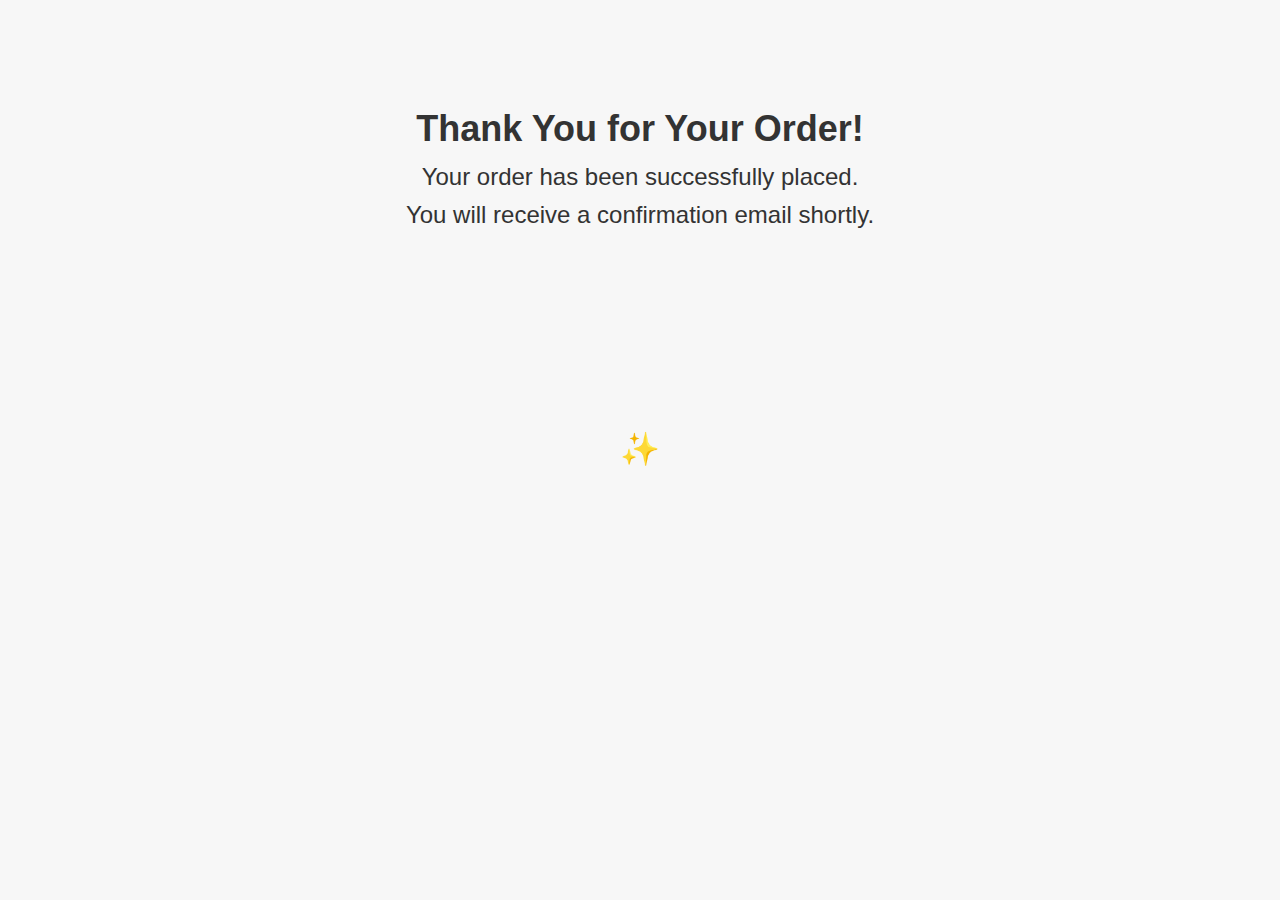
<file: order-success.html>
<!DOCTYPE html>
<html lang="en">
<head>
  <meta charset="UTF-8">
  <meta name="viewport" content="width=device-width, initial-scale=1.0">
  <title>Order Placed - Seazon</title>
  <link rel="stylesheet" href="style.css">
  <style>
    /* Sparkle Effect */
    .sparkle {
      position: absolute;
      top: 50%;
      left: 50%;
      transform: translate(-50%, -50%);
      font-size: 2rem;
      color: #ff9999; /* Pink color for sparkle */
      animation: sparkle 2s infinite;
    }

    @keyframes sparkle {
      0% { opacity: 0; }
      50% { opacity: 1; transform: translate(-50%, -50%) scale(1.5); }
      100% { opacity: 0; }
    }
    
    .confirmation-message {
      text-align: center;
      font-size: 24px;
      margin-top: 100px;
    }
  </style>
</head>
<body>

  <!-- Sparkle Effect -->
  <div class="sparkle">✨</div>

  <!-- Order Success Message -->
  <div class="confirmation-message">
    <h2>Thank You for Your Order!</h2>
    <p>Your order has been successfully placed.</p>
    <p>You will receive a confirmation email shortly.</p>
  </div>

</body>
</html>
</file>
<file: style.css>
/* General Reset */
* {
    margin: 0;
    padding: 0;
    box-sizing: border-box;
}

/* Body and Basic Setup */
body {
    font-family: Arial, sans-serif;
    background-color: #f7f7f7;
    color: #333;
    line-height: 1.6;
}

/* Navbar */
.navbar {
    background-color: #98fb98;
    padding: 20px;
    display: flex;
    justify-content: space-between;
    align-items: center;
}

.navbar .logo {
    width: 150px; /* Adjust logo size */
    height: auto;
}

.navbar .search-box {
    padding: 10px;
    border-radius: 5px;
    width: 300px;
    border: 1px solid #ddd;
}

.navbar .cart {
    background-color: #ff9999;
    padding: 10px 20px;
    border-radius: 5px;
    cursor: pointer;
}

.navbar .cart:hover {
    background-color: #ff6666;
}

/* Category Bar */
.category-bar {
    background-color: #ff9999;
    display: flex;
    justify-content: center;
    padding: 10px 0;
}

.category-bar a {
    color: #333;
    text-decoration: none;
    font-size: 1.2em;
    padding: 15px;
    margin: 0 10px;
}

.category-bar a:hover {
    background-color: #fff;
    border-radius: 5px;
}

/* Hero Banner */
.hero {
    background-color: #98fb98;
    padding: 40px;
    text-align: center;
}

.hero h1 {
    font-size: 3em;
    color: #333;
}

.hero p {
    font-size: 1.5em;
    color: #333;
}

/* Product Grid */
.product-grid {
    display: flex;
    flex-wrap: wrap;
    justify-content: space-around;
    padding: 20px;
}

.product-card {
    background-color: #fff;
    box-shadow: 0 4px 8px rgba(0, 0, 0, 0.1);
    width: 250px;
    margin: 20px;
    border-radius: 8px;
    overflow: hidden;
    text-align: center;
    transition: transform 0.3s ease;
}

.product-card:hover {
    transform: translateY(-5px);
}

.product-card img {
    width: 100%;
    height: 200px;
    object-fit: cover;
}

.product-card h3 {
    font-size: 1.5em;
    margin: 15px 0;
    color: #333;
}

.product-card p {
    font-size: 1.2em;
    color: #ff9999;
}

.product-card button {
    background-color: #98fb98;
    color: #333;
    padding: 10px;
    border: none;
    cursor: pointer;
    border-radius: 5px;
    margin-bottom: 15px;
    transition: background-color 0.3s ease;
}

.product-card button:hover {
    background-color: #77d977;
}

/* Footer */
.footer {
    background-color: #333;
    color: #fff;
    padding: 20px;
    text-align: center;
}

.footer a {
    color: #fff;
    text-decoration: none;
    font-size: 1.1em;
}

.footer a:hover {
    text-decoration: underline;
}

/* Responsive Design */
@media (max-width: 768px) {
    .hero h1 {
        font-size: 2.5em;
    }

    .category-bar a {
        font-size: 1em;
        padding: 10px;
    }

    .product-grid {
        flex-direction: column;
        align-items: center;
    }

    .product-card {
        width: 90%;
    }
}

@media (max-width: 480px) {
    .hero h1 {
        font-size: 2em;
    }

    .category-bar a {
        font-size: 0.9em;
    }

    .product-card {
        width: 100%;
    }
}
/* General Reset */
* {
    margin: 0;
    padding: 0;
    box-sizing: border-box;
}

/* Body and Basic Setup */
body {
    font-family: Arial, sans-serif;
    background-color: #f7f7f7;
    color: #333;
    line-height: 1.6;
}

/* Navbar */
.navbar {
    background-color: #98fb98;
    padding: 20px;
    display: flex;
    justify-content: space-between;
    align-items: center;
}

.navbar .logo {
    width: 150px;
    height: auto;
}

.navbar .search-box {
    padding: 10px;
    border-radius: 5px;
    width: 300px;
    border: 1px solid #ddd;
}

.navbar .cart {
    background-color: #ff9999;
    padding: 10px 20px;
    border-radius: 5px;
    cursor: pointer;
}

.navbar .cart:hover {
    background-color: #ff6666;
}

/* Product Detail Section */
.product-detail {
    display: flex;
    justify-content: center;
    padding: 40px;
    background-color: #fff;
}

.product-detail .product-image img {
    width: 100%;
    max-width: 500px;
    height: auto;
    border-radius: 8px;
}

.product-detail .product-info {
    padding: 20px;
    margin-left: 40px;
    max-width: 500px;
    background-color: #f9f9f9;
    border-radius: 8px;
    box-shadow: 0 4px 8px rgba(0, 0, 0, 0.1);
}

.product-detail .product-info h2 {
    font-size: 2em;
    color: #333;
    margin-bottom: 10px;
}

.product-detail .product-info p {
    font-size: 1.2em;
    color: #555;
    margin-bottom: 20px;
}

.product-detail .price {
    font-size: 1.5em;
    color: #ff9999;
    margin-bottom: 20px;
}

.product-detail .place-order {
    background-color: #98fb98;
    color: #333;
    padding: 10px;
    border: none;
    cursor: pointer;
    border-radius: 5px;
    transition: background-color 0.3s ease;
}

.product-detail .place-order:hover {
    background-color: #77d977;
}

/* Hidden Order Page */
.hidden-order-page {
    display: none;
    padding: 20px;
    background-color: #fff;
    margin-top: 20px;
    border-radius: 8px;
    box-shadow: 0 4px 8px rgba(0, 0, 0, 0.1);
}

.hidden-order-page form {
    display: flex;
    flex-direction: column;
}

.hidden-order-page label {
    margin-bottom: 10px;
    font-size: 1.1em;
    color: #333;
}

.hidden-order-page input {
    padding: 10px;
    margin-bottom: 15px;
    border: 1px solid #ddd;
    border-radius: 5px;
    font-size: 1em;
}

.hidden-order-page button {
    background-color: #98fb98;
    color: #333;
    padding: 10px;
    border: none;
    border-radius: 5px;
    cursor: pointer;
}

.hidden-order-page button:hover {
    background-color: #77d977;
}

/* Footer */
.footer {
    background-color: #333;
    color: #fff;
    padding: 20px;
    text-align: center;
}

.footer a {
    color:
    #orderForm button[type="button"] {
        background-color: #ff9999;
        color: #fff;
        margin-bottom: 15px;
      }
      
      .hidden-order-page {
        margin-top: 30px;
        padding: 20px;
        border: 1px solid #ddd;
        background-color: #fff0f0;
        border-radius: 10px;
      }
      /* General Layout Fixes */
body {
    font-family: Arial, sans-serif;
    background-color: #f7f7f7; /* Light background for the page */
    display: flex;
    justify-content: center;
    align-items: center;
    height: 100vh;
    margin: 0;
  }
  
  /* Order Form - Center Alignment */
  form#order-form {
    background-color: #fff;
    padding: 30px;
    border-radius: 8px;
    box-shadow: 0 4px 6px rgba(0, 0, 0, 0.1);
    width: 300px;
    text-align: center;
    margin-top: 20px;
  }
  
  /* Form Input Fields */
  form#order-form input,
  form#order-form textarea {
    width: 100%;
    padding: 10px;
    margin: 10px 0;
    border-radius: 4px;
    border: 1px solid #ddd;
  }
  
  /* Form Button */
  form#order-form button {
    background-color: #ff9999; /* Pink color */
    color: #fff;
    border: none;
    padding: 10px 20px;
    border-radius: 4px;
    cursor: pointer;
    width: 100%;
    font-size: 16px;
  }
  
  form#order-form button:hover {
    background-color: #ff6666; /* Darker pink on hover */
  }
  
  /* Success Page Message */
  .confirmation-message {
    text-align: center;
    font-size: 24px;
    margin-top: 100px;
    padding: 20px;
    background-color: #fff;
    border-radius: 8px;
    box-shadow: 0 4px 6px rgba(0, 0, 0, 0.1);
  }
  
  /* Sparkle Effect - Positioned Center */
  .sparkle {
    position: absolute;
    top: 50%;
    left: 50%;
    transform: translate(-50%, -50%);
    font-size: 2rem;
    color: #ff9999; /* Pink color for sparkle */
    animation: sparkle 2s infinite;
  }
  
  @keyframes sparkle {
    0% { opacity: 0; }
    50% { opacity: 1; transform: translate(-50%, -50%) scale(1.5); }
    100% { opacity: 0; }
  }
  /* General Body Styling */
body {
    font-family: Arial, sans-serif;
    background-color: #f7f7f7; /* Light background */
    display: flex;
    justify-content: center;
    align-items: center;
    height: 100vh;
    margin: 0;
    flex-direction: column; /* Allow content stacking */
  }
  
  /* Order Form Section */
  form#order-form {
    background-color: #fff;
    padding: 30px;
    border-radius: 8px;
    box-shadow: 0 4px 6px rgba(0, 0, 0, 0.1);
    width: 100%;
    max-width: 400px; /* Set a maximum width */
    text-align: center;
    margin: 20px auto;
  }
  
  /* Form Input Fields */
  form#order-form input,
  form#order-form textarea {
    width: 100%;
    padding: 12px;
    margin: 10px 0;
    border-radius: 4px;
    border: 1px solid #ddd;
    font-size: 16px;
  }
  
  /* Button Style */
  form#order-form button {
    background-color: #ff9999; /* Pink color */
    color: #fff;
    border: none;
    padding: 12px 20px;
    border-radius: 4px;
    cursor: pointer;
    width: 100%;
    font-size: 18px;
  }
  
  form#order-form button:hover {
    background-color: #ff6666; /* Darker pink on hover */
  }
  
  /* Success Page Confirmation Message */
  .confirmation-message {
    text-align: center;
    font-size: 28px;
    margin-top: 100px;
    padding: 20px;
    background-color: #fff;
    border-radius: 8px;
    box-shadow: 0 4px 6px rgba(0, 0, 0, 0.1);
    width: 100%;
    max-width: 600px; /* Max width */
    margin-bottom: 20px;
  }
  
  /* Sparkle Animation (Centered in Success Page) */
  .sparkle {
    position: absolute;
    top: 50%;
    left: 50%;
    transform: translate(-50%, -50%);
    font-size: 3rem;
    color: #ff9999; /* Pink sparkle */
    animation: sparkle 2s infinite;
  }
  
  @keyframes sparkle {
    0% { opacity: 0; }
    50% { opacity: 1; transform: translate(-50%, -50%) scale(1.5); }
    100% { opacity: 0; }
  }
</file>
